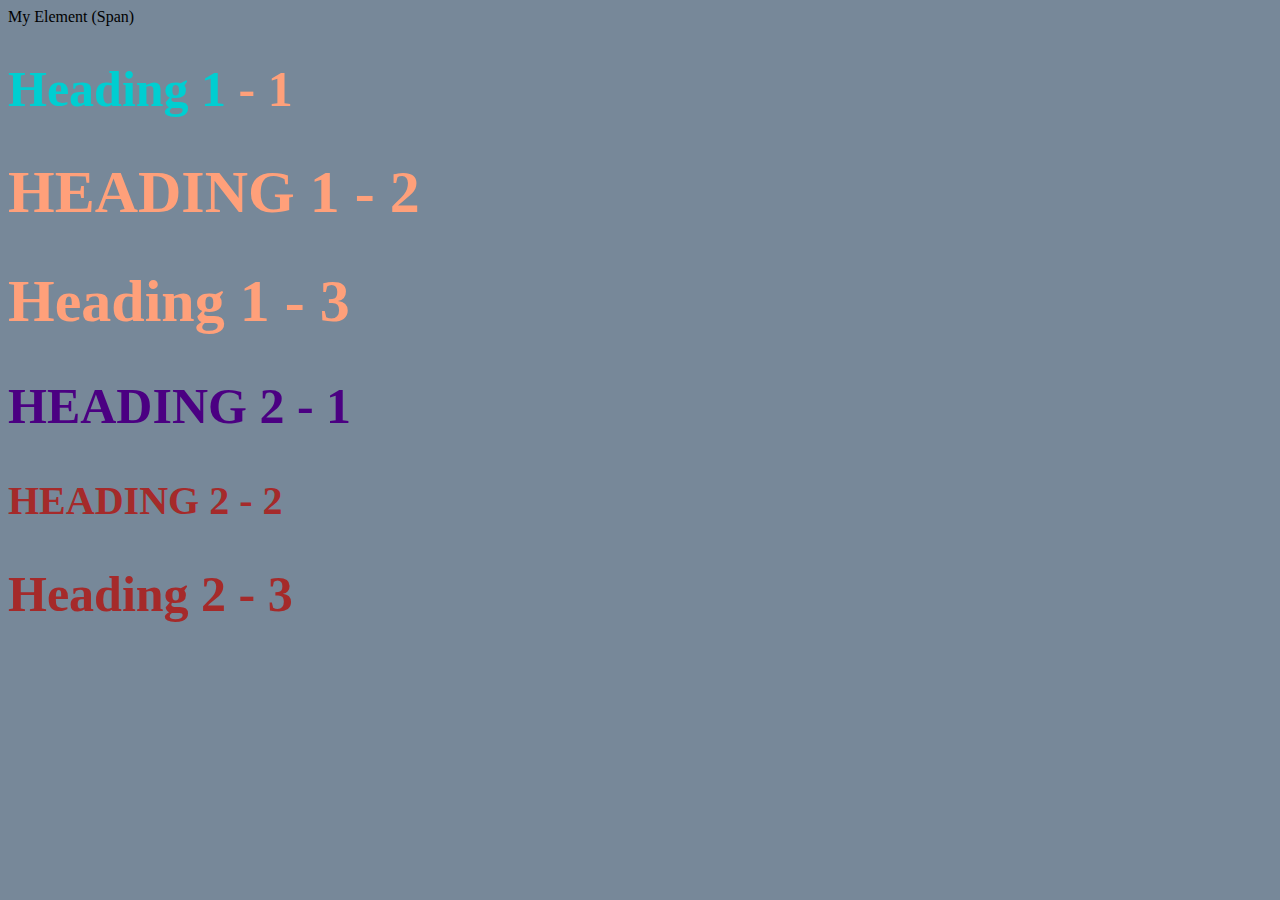
<file: Cartoon-style.html>
<!DOCTYPE html>
<html>
<head>
	<title> Cartoon Style </title>
	<link rel="stylesheet" type="text/css" href="css/Cartoon-style.css">
</head>
<body>
	<span> My Element (Span) </span>
	<h1 class="big"><span> Heading 1 </span> - 1 </h1>
	<h1 class="uppercase"> Heading 1 - 2 </h1>
	<h1> Heading 1 - 3 </h1>
	<h2 class="big uppercase"> Heading 2 - 1 </h2>
	<h2 class="uppercase"> Heading 2 - 2 </h2>
	<h2 class="big"> Heading 2 - 3 </h2>

</body>
</html>
</file>
<file: css/Cartoon-style.css>
body {
	background-color: lightslategray;
}
h1 {
	font-size: 60px;
	color: lightsalmon;
}

h2 {
	font-size: 40px;
	color: tomato;
}

h2 {
	color: brown;
}

.big {
	font-size: 50px;
}

.uppercase {
	text-transform: uppercase;
}

.big.uppercase {
	color: indigo;
}

h1 span {
	color: darkturquoise;
}
</file>
